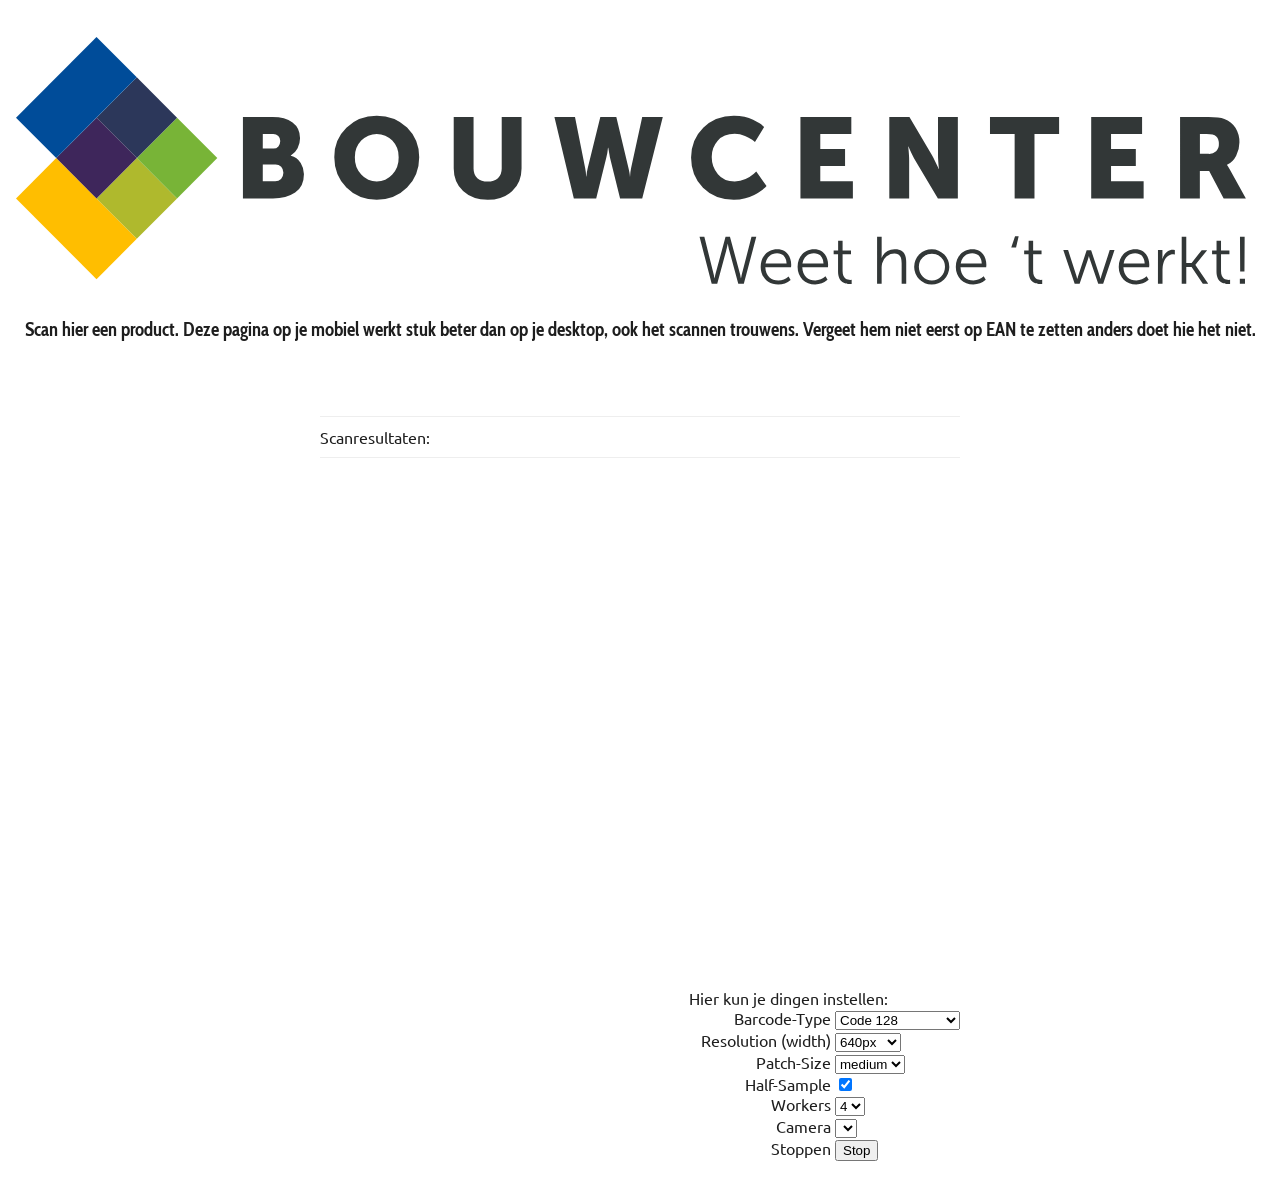
<file: index.html>
<!DOCTYPE html>
<html lang="en">
  <head>
    <meta charset="utf-8" />
    <meta http-equiv="X-UA-Compatible" content="IE=edge,chrome=1" />

    <title>index</title>
    <meta name="description" content="" />

    <meta name="viewport" content="width=device-width; initial-scale=1.0; user-scalable=no" />
    <link rel="stylesheet" type="text/css" href="css/styles.css" />
  </head>

  <body>
    <header>
        <h1><img src="bouwcenter.svg"></h1>
        <h3>Scan hier een product. Deze pagina op je mobiel werkt stuk beter dan op je desktop, ook het scannen trouwens. Vergeet hem niet eerst op EAN te zetten anders doet hie het niet.</h3>
    </header>

    <section id="container" class="container">
        

      <div id="result_strip">
          Scanresultaten:
        <ul class="thumbnails"></ul>
        <ul class="collector"></ul>
      </div>

      <div id="interactive" class="viewport"></div>
    
    </section>

    <section id="container" class="container" > 
      <div class="controls">
            
        <fieldset class="reader-config-group">
            <legend>Hier kun je dingen instellen:</legend>
            <label>
                <span>Barcode-Type</span>
                <select name="decoder_readers">
                    <option value="ean" >EAN</option>
                    <option value="code_128" selected="selected">Code 128</option>
                    <option value="code_39">Code 39</option>
                    <option value="code_39_vin">Code 39 VIN</option>
                    
                    <option value="ean_extended">EAN-extended</option>
                    <option value="ean_8">EAN-8</option>
                    <option value="upc">UPC</option>
                    <option value="upc_e">UPC-E</option>
                    <option value="codabar">Codabar</option>
                    <option value="i2of5">Interleaved 2 of 5</option>
                    <option value="2of5">Standard 2 of 5</option>
                    <option value="code_93">Code 93</option>
                </select>
            </label>
            <label>
                <span>Resolution (width)</span>
                <select name="input-stream_constraints">
                    <option value="320x240">320px</option>
                    <option selected="selected" value="640x480">640px</option>
                    <option value="800x600">800px</option>
                    <option value="1280x720">1280px</option>
                    <option value="1600x960">1600px</option>
                    <option value="1920x1080">1920px</option>
                </select>
            </label>
            <label>
                <span>Patch-Size</span>
                <select name="locator_patch-size">
                    <option value="x-small">x-small</option>
                    <option value="small">small</option>
                    <option selected="selected" value="medium">medium</option>
                    <option value="large">large</option>
                    <option value="x-large">x-large</option>
                </select>
            </label>
            <label>
                <span>Half-Sample</span>
                <input type="checkbox" checked="checked" name="locator_half-sample" />
            </label>
            <label>
                <span>Workers</span>
                <select name="numOfWorkers">
                    <option value="0">0</option>
                    <option value="1">1</option>
                    <option value="2">2</option>
                    <option selected="selected" value="4">4</option>
                    <option value="8">8</option>
                </select>
            </label>
            <label>
                <span>Camera</span>
                <select name="input-stream_constraints" id="deviceSelection">
                </select>
            </label>
            <label style="display: none">
                <span>Zoom</span>
                <select name="settings_zoom"></select>
            </label>
            <label style="display: none">
                <span>Torch</span>
                <input type="checkbox" name="settings_torch" />
            </label>
            <label>
                <span>Stoppen</span>
                <button class="stop">Stop</button>
            </label>
            
        </fieldset>
    </div>
    
    </section>


    <script src="vendor/jquery-1.9.0.min.js" type="text/javascript"></script>
    <script src="//webrtc.github.io/adapter/adapter-latest.js" type="text/javascript"></script>
    <script src="dist/quagga.js" type="text/javascript"></script>
    <script src="live_w_locator.js" type="text/javascript"></script>
  </body>
</html>
</file>
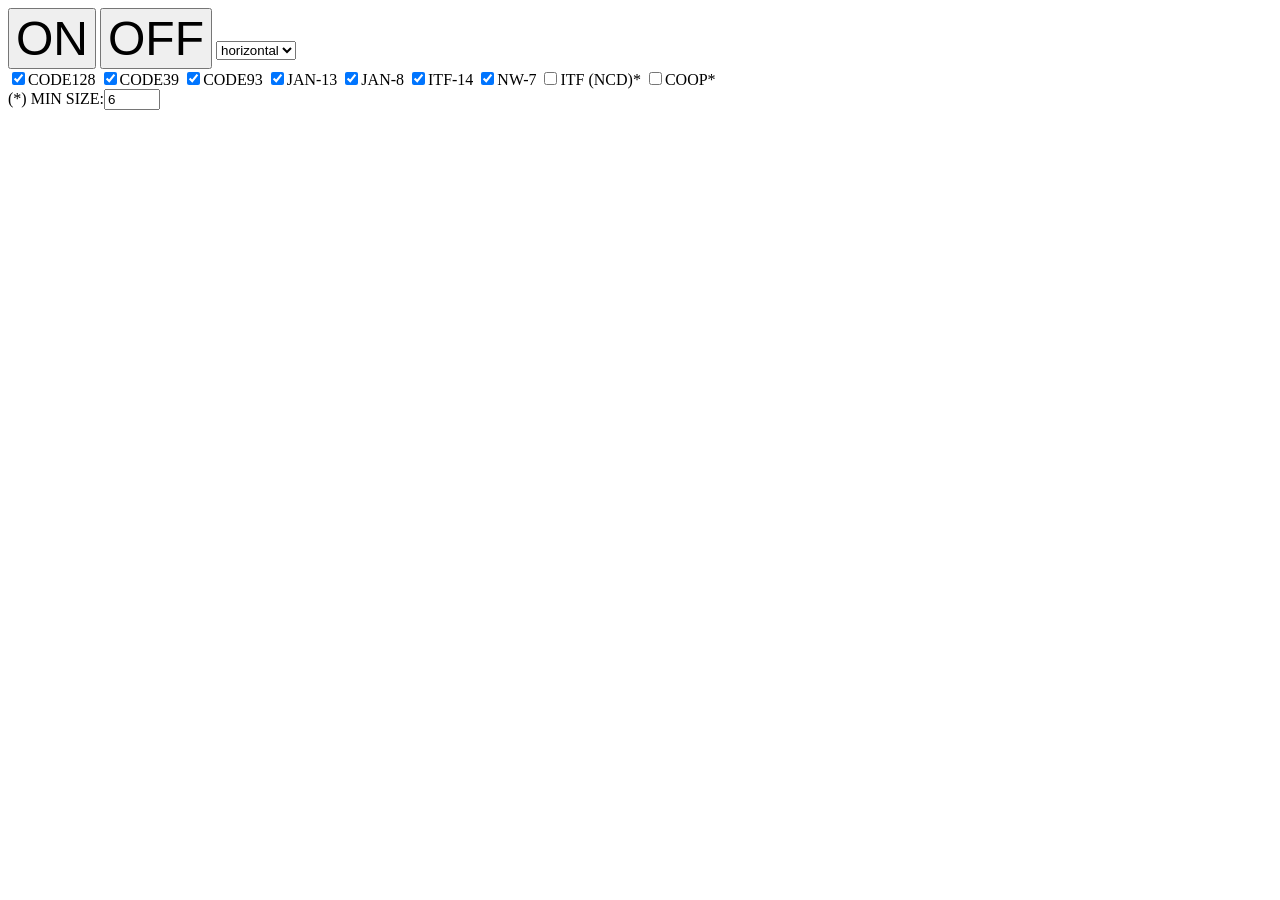
<file: tmp/dist/index.html>
<!DOCTYPE html>
<html>
  <head>
    <title>Barcode-Scanner Sample</title>
    <style>
      button {font-size: 3rem;}
      span {position: relative; display: inline-block;}
      video {position: absolute; left: 0; top: 0; display: block; width: 640px;}
      div.laser {position: absolute; background: red; opacity: 0.5;}
      div.laser.horizontal {left: 0; width: 100%;}
      div.laser.vertical {top: 0; height: 100%;}
      div.laser.found {background: lime;}
      div.canvas {position: absolute; left: 0; top: 0; width: 1px; height: 1px; overflow: hidden; pointer-events: none;}
      canvas.horizontal {width: 1280px; height: 10px;}
      canvas.vertical {width: 10px; height: 1280px;}
      label.code {font-size: 3.6em; font-family: monospace; white-space: pre-line;}
      input[type=number] {width: 3rem;}
    </style>
    <script src="sample.min.js"></script>
  </head>
  <body>
    <section>
      <button id="on-button">ON</button>
      <button id="off-button">OFF</button>
      <select name="direction">
        <option value="horizontal" selected>horizontal</option>
        <option value="vertical">vertical</option>
      </select><br>
      <label><input type="checkbox" name="barcode-type" value="code128" checked>CODE128</label>
      <label><input type="checkbox" name="barcode-type" value="code39" checked>CODE39</label>
      <label><input type="checkbox" name="barcode-type" value="code93" checked>CODE93</label>
      <label><input type="checkbox" name="barcode-type" value="jan13" checked>JAN-13</label>
      <label><input type="checkbox" name="barcode-type" value="jan8" checked>JAN-8</label>
      <label><input type="checkbox" name="barcode-type" value="itf14" checked>ITF-14</label>
      <label><input type="checkbox" name="barcode-type" value="nw7" checked>NW-7</label>
      <label><input type="checkbox" name="barcode-type" value="itf">ITF (NCD)*</label>
      <label><input type="checkbox" name="barcode-type" value="coop">COOP*</label><br>
      <label>(*) MIN SIZE:<input type="number" name="min-size" min="1" max="32" value="6"></label>
    </section>
    <section>
      <span>
        <video autoplay muted playsinline></video>
        <div class="laser"></div>
        <div class="canvas"><canvas></canvas></div>
      </span>
    </section>
    <section>
      <label class="code"></label>
    </section>
  </body>
</html>
</file>
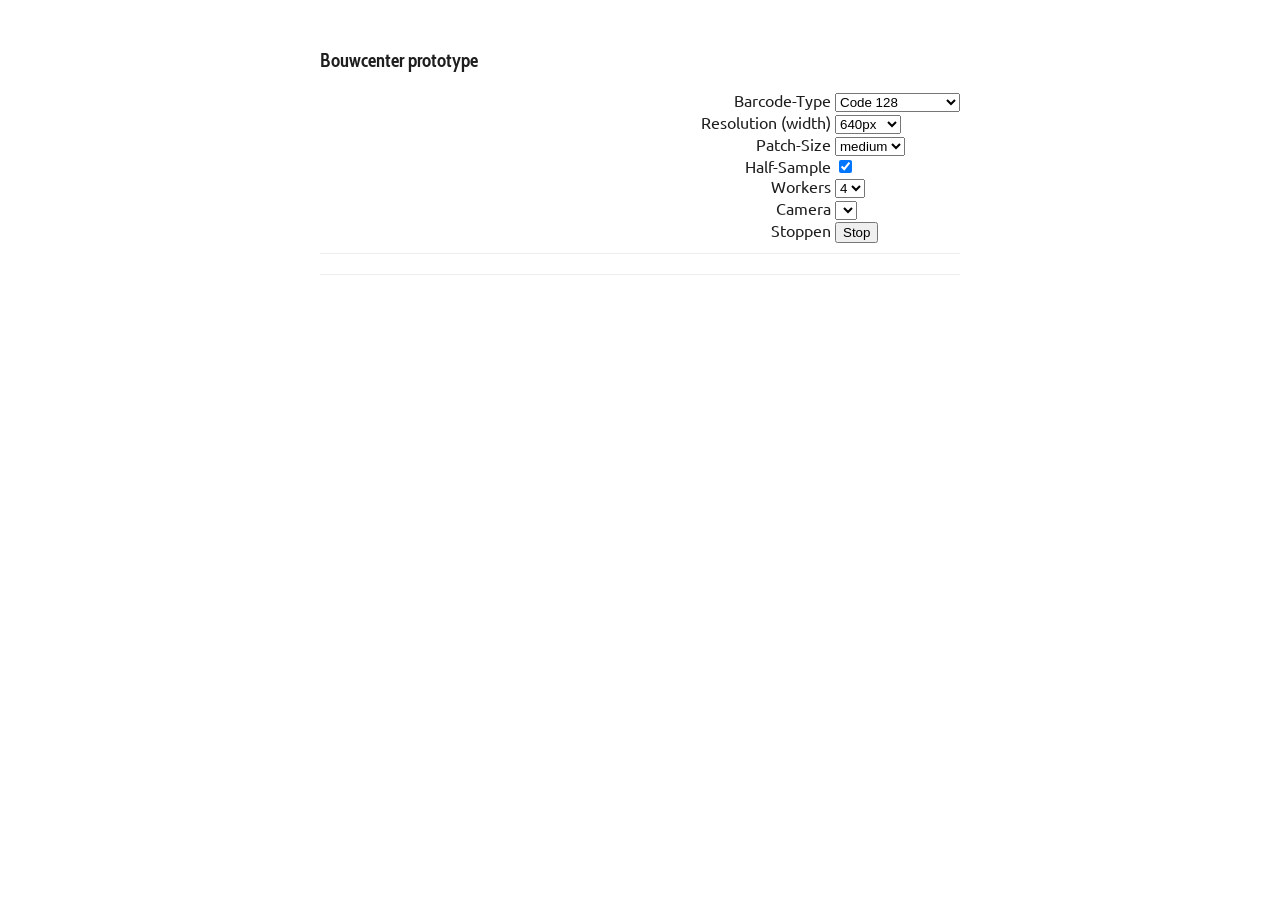
<file: live_w_locator.html>
<!DOCTYPE html>
<html lang="en">
  <head>
    <meta charset="utf-8" />
    <meta http-equiv="X-UA-Compatible" content="IE=edge,chrome=1" />

    <title>index</title>
    <meta name="description" content="" />

    <meta name="viewport" content="width=device-width; initial-scale=1.0; user-scalable=no" />
    <link rel="stylesheet" type="text/css" href="css/styles.css" />
  </head>

  <body>
      
    <section id="container" class="container">
        <h3>Bouwcenter prototype</h3>
        <div class="controls">
            
            <fieldset class="reader-config-group">
                
                <label>
                    <span>Barcode-Type</span>
                    <select name="decoder_readers">
                        <option value="code_128" selected="selected">Code 128</option>
                        <option value="code_39">Code 39</option>
                        <option value="code_39_vin">Code 39 VIN</option>
                        <option value="ean">EAN</option>
                        <option value="ean_extended">EAN-extended</option>
                        <option value="ean_8">EAN-8</option>
                        <option value="upc">UPC</option>
                        <option value="upc_e">UPC-E</option>
                        <option value="codabar">Codabar</option>
                        <option value="i2of5">Interleaved 2 of 5</option>
                        <option value="2of5">Standard 2 of 5</option>
                        <option value="code_93">Code 93</option>
                    </select>
                </label>
                <label>
                    <span>Resolution (width)</span>
                    <select name="input-stream_constraints">
                        <option value="320x240">320px</option>
                        <option selected="selected" value="640x480">640px</option>
                        <option value="800x600">800px</option>
                        <option value="1280x720">1280px</option>
                        <option value="1600x960">1600px</option>
                        <option value="1920x1080">1920px</option>
                    </select>
                </label>
                <label>
                    <span>Patch-Size</span>
                    <select name="locator_patch-size">
                        <option value="x-small">x-small</option>
                        <option value="small">small</option>
                        <option selected="selected" value="medium">medium</option>
                        <option value="large">large</option>
                        <option value="x-large">x-large</option>
                    </select>
                </label>
                <label>
                    <span>Half-Sample</span>
                    <input type="checkbox" checked="checked" name="locator_half-sample" />
                </label>
                <label>
                    <span>Workers</span>
                    <select name="numOfWorkers">
                        <option value="0">0</option>
                        <option value="1">1</option>
                        <option value="2">2</option>
                        <option selected="selected" value="4">4</option>
                        <option value="8">8</option>
                    </select>
                </label>
                <label>
                    <span>Camera</span>
                    <select name="input-stream_constraints" id="deviceSelection">
                    </select>
                </label>
                <label style="display: none">
                    <span>Zoom</span>
                    <select name="settings_zoom"></select>
                </label>
                <label style="display: none">
                    <span>Torch</span>
                    <input type="checkbox" name="settings_torch" />
                </label>
                <label>
                    <span>Stoppen</span>
                    <button class="stop">Stop</button>
                </label>
                
            </fieldset>
        </div>
      <div id="result_strip">
        <ul class="thumbnails"></ul>
        <ul class="collector"></ul>
      </div>
      <div id="interactive" class="viewport"></div>
    </section>


    <script src="vendor/jquery-1.9.0.min.js" type="text/javascript"></script>
    <script src="//webrtc.github.io/adapter/adapter-latest.js" type="text/javascript"></script>
    <script src="dist/quagga.js" type="text/javascript"></script>
    <script src="live_w_locator.js" type="text/javascript"></script>
  </body>
</html>
</file>
<file: css/styles.css>
@charset "UTF-8";
@import url("https://fonts.googleapis.com/css?family=Ubuntu:400,700|Cabin+Condensed:400,600");

body {
  background-color: #FFF;
  margin: 0px;
  font-family: Ubuntu, sans-serif;
  color: #1e1e1e;
  font-weight: normal;
  padding-top: 0;
}

h1, h2, h3, h4 {
  font-family: "Cabin Condensed", sans-serif;
}

header {
  background: #ffffff;
  padding: 1em;
  text-align: center;
}

header .headline {
  max-width: 640px;
  margin: 0 auto;
}

header .headline h1 {
  color: #FFBE00;
  font-size: 3em;
  margin-bottom: 0;
}

header .headline h2 {
  margin-top: 0.2em;
}

footer {
  background: #0A4DB7;
  color: #6C9CE8;
  padding: 1em 2em 2em;
}

#container {
  width: 640px;
  margin: 20px auto;
  padding: 10px;
}

#interactive.viewport {
  width: 640px;
  height: 480px;
}


#interactive.viewport canvas, video {
  float: left;
  width: 640px;
  height: 480px;
}

#interactive.viewport canvas.drawingBuffer, video.drawingBuffer {
  margin-left: -640px;
}

.controls fieldset {
  border: none;
  margin: 0;
  padding: 0;
}

.controls .input-group {
  float: left;
}

.controls .input-group input, .controls .input-group button {
  display: block;
}

.controls .reader-config-group {
  float: right;
}

.controls .reader-config-group label {
  display: block;
}

.controls .reader-config-group label span {
  width: 9rem;
  display: inline-block;
  text-align: right;
}

.controls:after {
  content: '';
  display: block;
  clear: both;
}


#result_strip {
  margin: 10px 0;
  border-top: 1px solid #EEE;
  border-bottom: 1px solid #EEE;
  padding: 10px 0;
}

#result_strip > ul {
  padding: 0;
  margin: 0;
  list-style-type: none;
  width: auto;
  overflow-x: auto;
  overflow-y: hidden;
  white-space: nowrap;
}

#result_strip > ul > li {
  display: inline-block;
  vertical-align: middle;
  width: 160px;
}

#result_strip > ul > li .thumbnail {
  padding: 5px;
  margin: 4px;
  border: 1px dashed #CCC;
}

#result_strip > ul > li .thumbnail img {
  max-width: 140px;
}

#result_strip > ul > li .thumbnail .caption {
  white-space: normal;
}

#result_strip > ul > li .thumbnail .caption h4 {
  text-align: center;
  word-wrap: break-word;
  margin: 0px;
}

#result_strip > ul:after {
  content: "";
  display: table;
  clear: both;
}


.scanner-overlay {
  display: none;
  width: 640px;
  height: 510px;
  position: absolute;
  padding: 20px;
  top: 50%;
  margin-top: -275px;
  left: 50%;
  margin-left: -340px;
  background-color: #FFF;
  -moz-box-shadow: #333333 0px 4px 10px;
  -webkit-box-shadow: #333333 0px 4px 10px;
  box-shadow: #333333 0px 4px 10px;
}

.scanner-overlay > .header {
  position: relative;
  margin-bottom: 14px;
}

.scanner-overlay > .header h4, .scanner-overlay > .header .close {
  line-height: 16px;
}

.scanner-overlay > .header h4 {
  margin: 0px;
  padding: 0px;
}

.scanner-overlay > .header .close {
  position: absolute;
  right: 0px;
  top: 0px;
  height: 16px;
  width: 16px;
  text-align: center;
  font-weight: bold;
  font-size: 14px;
  cursor: pointer;
}


i.icon-24-scan {
  width: 24px;
  height: 24px;
  background-image: url("[data-uri]");
  display: inline-block;
  background-repeat: no-repeat;
  line-height: 24px;
  margin-top: 1px;
  vertical-align: text-top;
}

@media (max-width: 603px) {

  #container {
    width: 300px;
    margin: 10px auto;
    -moz-box-shadow: none;
    -webkit-box-shadow: none;
    box-shadow: none;
  }

  #container form.voucher-form input.voucher-code {
    width: 180px;
  }
}
@media (max-width: 603px) {

  .reader-config-group {
    width: 100%;
  }

  .reader-config-group label > span {
      width: 50%;
  }

  .reader-config-group label > select, .reader-config-group label > input {
      max-width: calc(50% - 2px);
  }

  #interactive.viewport {
    width: 300px;
    height: 300px;
    overflow: hidden;
  }


  #interactive.viewport canvas, video {
    margin-top: -50px;
    width: 300px;
    height: 400px;
  }

  #interactive.viewport canvas.drawingBuffer, video.drawingBuffer {
    margin-left: -300px;
  }


  #result_strip {
    margin-top: 5px;
    padding-top: 5px;
  }

  #result_strip ul.thumbnails > li {
    width: 150px;
  }

  #result_strip ul.thumbnails > li .thumbnail .imgWrapper {
    width: 130px;
    height: 130px;
    overflow: hidden;
  }

  #result_strip ul.thumbnails > li .thumbnail .imgWrapper img {
    margin-top: -25px;
    width: 130px;
    height: 180px;
  }
}
@media (max-width: 603px) {

  .overlay.scanner {
    width: 640px;
    height: 510px;
    padding: 20px;
    margin-top: -275px;
    margin-left: -340px;
    background-color: #FFF;
    -moz-box-shadow: none;
    -webkit-box-shadow: none;
    box-shadow: none;
  }

  .overlay.scanner > .header {
    margin-bottom: 14px;
  }

  .overlay.scanner > .header h4, .overlay.scanner > .header .close {
    line-height: 16px;
  }

  .overlay.scanner > .header .close {
    height: 16px;
    width: 16px;
  }
}
</file>
